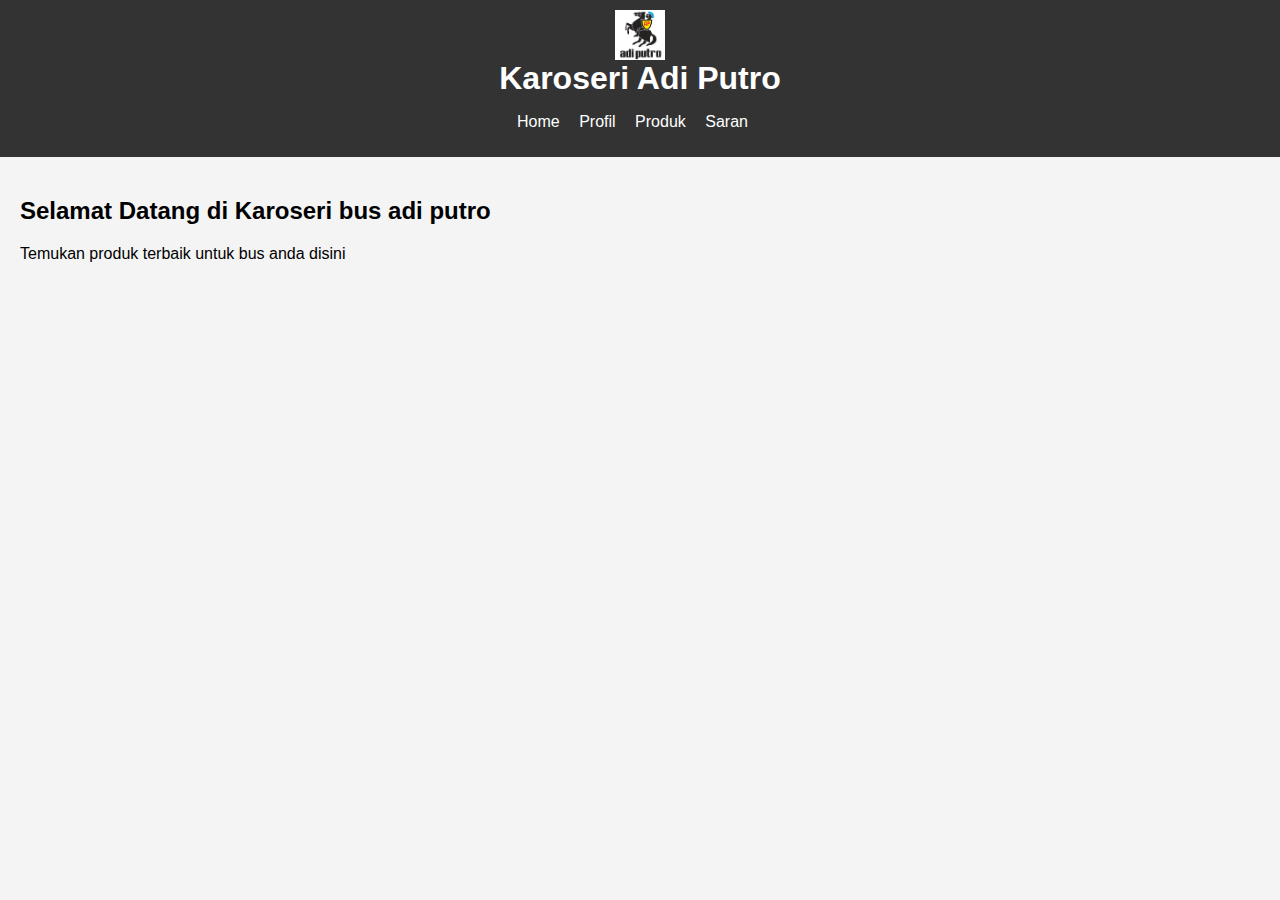
<file: index.html>
<!DOCTYPE html>
<html lang="en">
<head>
    <meta charset="UTF-8">
    <meta name="viewport" content="width=device-width, initial-scale=1.0">
    <title>MyShop - Home</title>
    <link rel="stylesheet" href="style.css">
</head>
<body>
    <header>
        <img src="images.png" alt="Karosesi Adi Putro" class="logo">
        <h1>Karoseri Adi Putro</h1>
        <nav>
            <ul>
                <li><a href="index.html">Home</a></li>
                <li><a href="profil.html">Profil</a></li>
                <li><a href="produk.html">Produk</a></li>
                <li><a href="saran.html">Saran</a></li>
            </ul>
        </nav>
    </header>
    <main>
        <h2>Selamat Datang di Karoseri bus adi putro</h2>
        <p>Temukan produk terbaik untuk bus anda disini </p>
    </main>
</body>
</html>
</file>
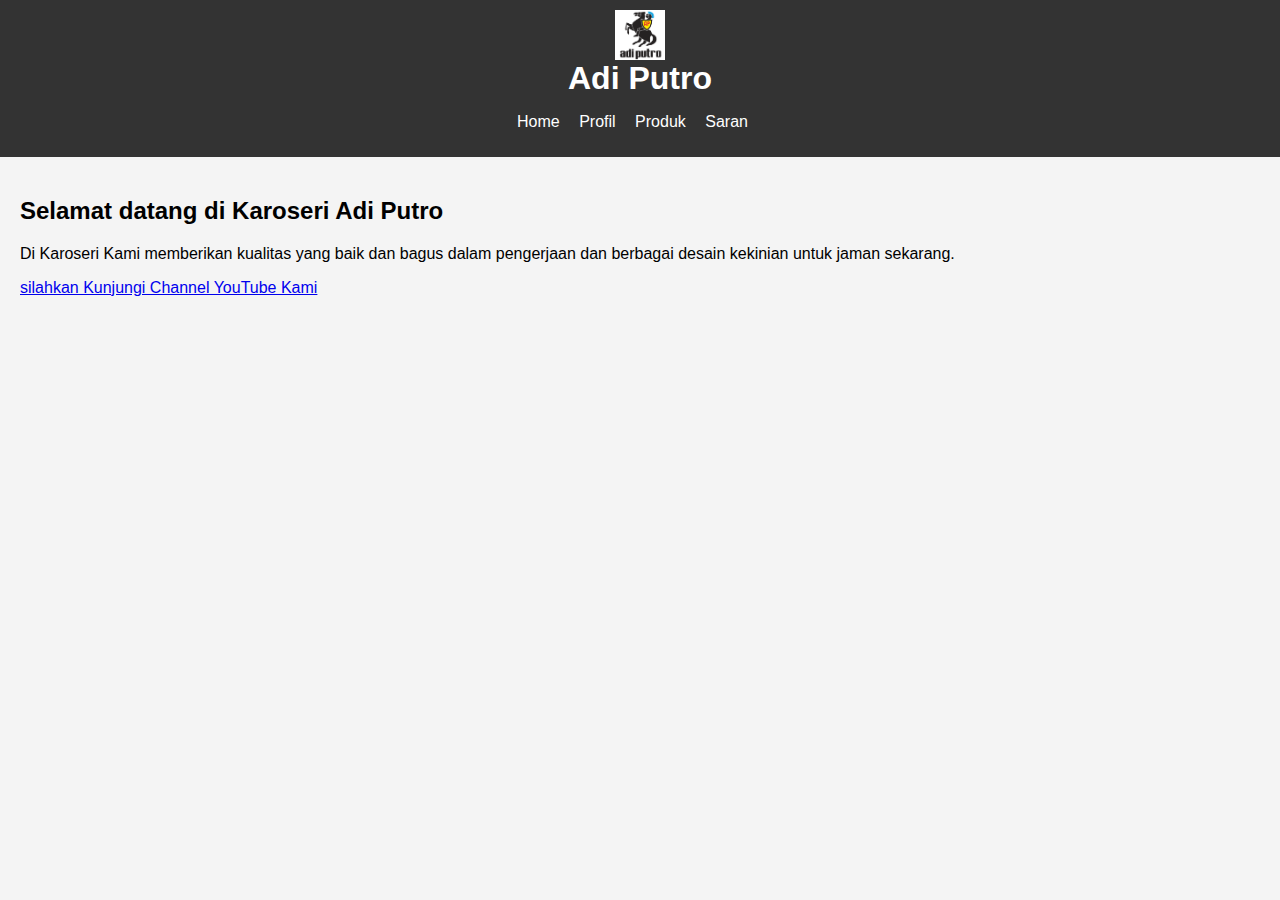
<file: profil.html>
<!DOCTYPE html>
<html lang="en">
<head>
    <meta charset="UTF-8">
    <meta name="viewport" content="width=device-width, initial-scale=1.0">
    <title>MyShop - Profil</title>
    <link rel="stylesheet" href="style.css">
</head>
<body>
    <header>
        <img src="images.png" alt="MyShop Logo" class="logo">
        <h1>Adi Putro</h1>
        <nav>
            <ul>
                <li><a href="index.html">Home</a></li>
                <li><a href="profil.html">Profil</a></li>
                <li><a href="produk.html">Produk</a></li>
                <li><a href="saran.html">Saran</a></li>
            </ul>
        </nav>
    </header>
    <main>
        <h2>Selamat datang di Karoseri Adi Putro </h2>
        <p>Di Karoseri Kami memberikan kualitas yang baik dan bagus dalam pengerjaan dan berbagai desain kekinian untuk jaman sekarang.</p>
       
        <p><a href="https://www.youtube.com/results?search_query=penjelasan+karoseri+adiputro">silahkan Kunjungi Channel YouTube Kami</a></p>
    </main>
</body>
</html>
</file>
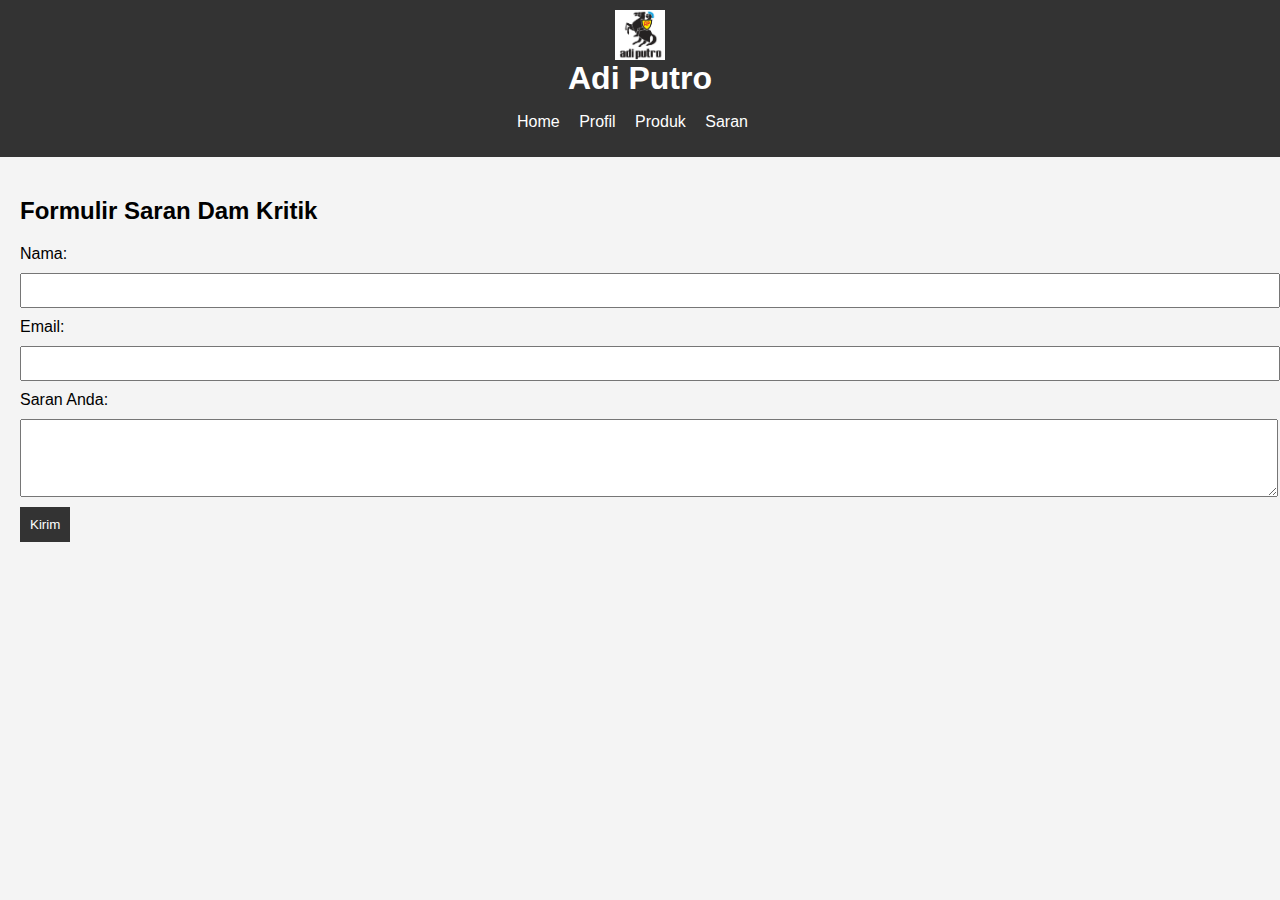
<file: saran.html>
<!DOCTYPE html>
<html lang="en">
<head>
    <meta charset="UTF-8">
    <meta name="viewport" content="width=device-width, initial-scale=1.0">
    <title>MyShop - Saran</title>
    <link rel="stylesheet" href="style.css">
</head>
<body>
    <header>
        <img src="images.png" alt="MyShop Logo" class="logo">
        <h1>Adi Putro</h1>
        <nav>
            <ul>
                <li><a href="index.html">Home</a></li>
                <li><a href="profil.html">Profil</a></li>
                <li><a href="produk.html">Produk</a></li>
                <li><a href="saran.html">Saran</a></li>
            </ul>
        </nav>
    </header>
    <main>
        <h2>Formulir Saran Dam Kritik</h2>
        <form action="#" method="post">
            <label for="nama">Nama:</label>
            <input type="text" id="nama" name="nama" required>
            
            <label for="email">Email:</label>
            <input type="email" id="email" name="email" required>
            
            <label for="saran">Saran Anda:</label>
            <textarea id="saran" name="saran" rows="4" required></textarea>
            
            <button type="submit">Kirim</button>
        </form>
    </main>
</body>
</html>
</file>
<file: style.css>
/* Umum */
body {
    font-family: Arial, sans-serif;
    margin: 0;
    padding: 0;
    background-color: #f4f4f4;
}

header {
    background-color: #333;
    color: #fff;
    padding: 10px 0;
    text-align: center;
}

h1 {
    margin: 0;
}

.logo {
    width: 50px;
    vertical-align: middle;
}

nav ul {
    list-style: none;
    padding: 0;
}

nav ul li {
    display: inline;
    margin-right: 15px;
}

nav ul li a {
    color: #fff;
    text-decoration: none;
}

main {
    padding: 20px;
}

table {
    width: 100%;
    border-collapse: collapse;
}

table, th, td {
    border: 1px solid #ddd;
    padding: 8px;
}

table th {
    background-color: #333;
    color: white;
}

button {
    background-color: #333;
    color: white;
    border: none;
    padding: 10px;
    cursor: pointer;
}

button:hover {
    background-color: #555;
}

label, input, textarea {
    display: block;
    margin-bottom: 10px;
}

input, textarea {
    width: 100%;
    padding: 8px;
}
</file>
